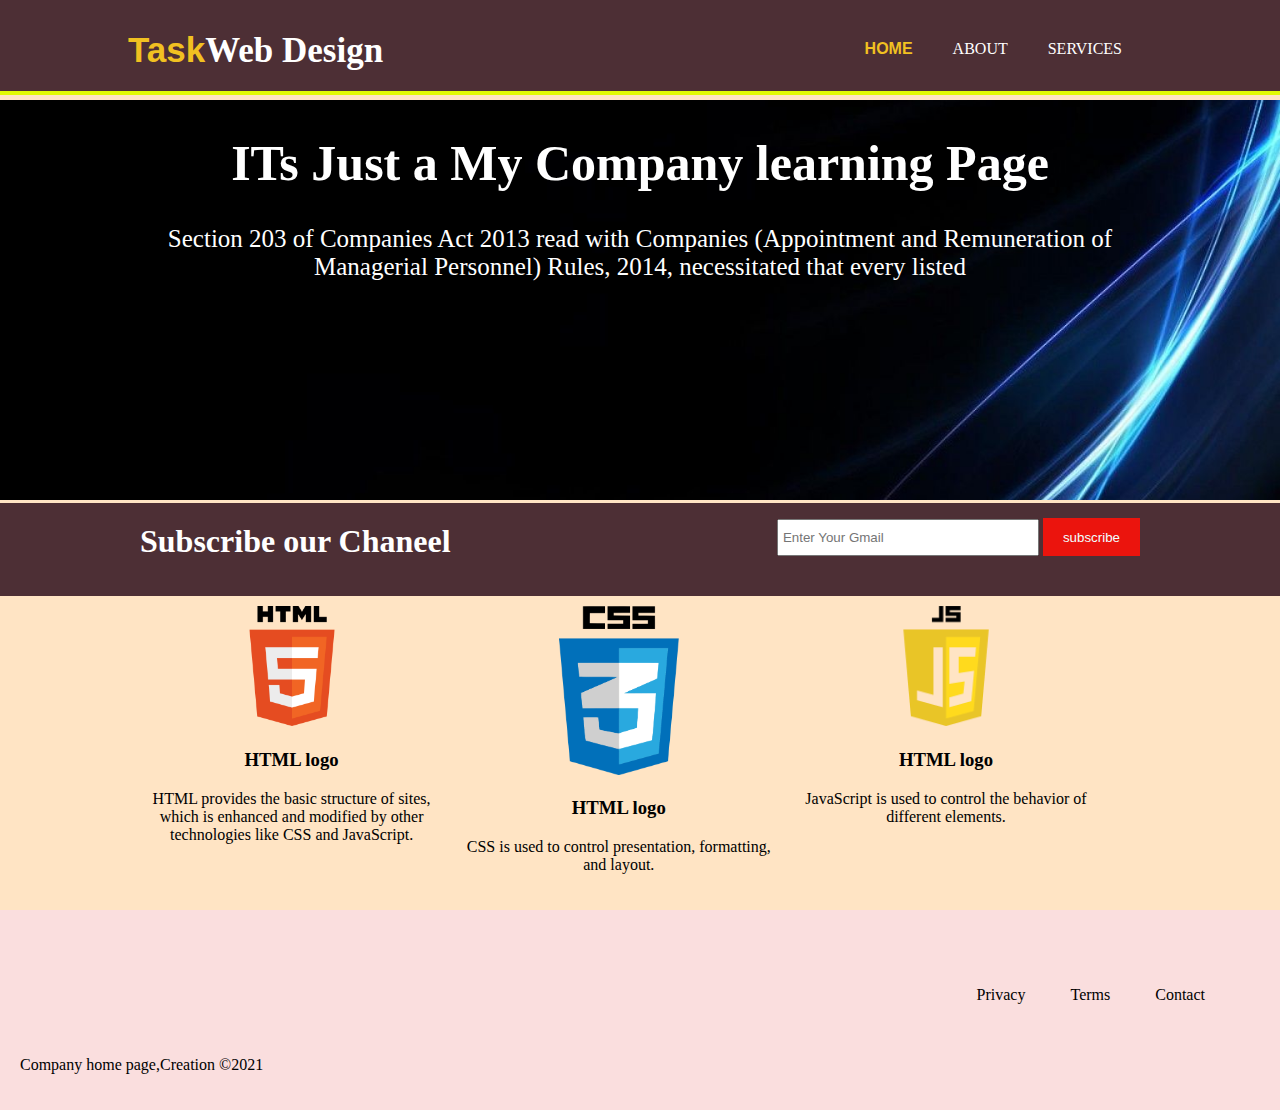
<file: index.html>
<!DOCTYPE html>
<html lang="en">
<head>
    <meta charset="UTF-8">
    <meta http-equiv="X-UA-Compatible" content="IE=edge">
    <meta name="viewport" content="width=device-width, initial-scale=1.0">
    <title>Task Tw0</title>
    <link rel="stylesheet" href="style.css">
</head>
<body>
    <!--Header + Nav-->
    <header>
        <div class="container">
                   
            <div id="brand">
            <h1><span class="high">Task</span>Web Design</h1> 
        </div>
        <nav id="navbar">
            <ul>
                <li class="home"> <a href="./index.html">Home</a></li>
                <li class="about"> <a href="./about.html">About</a></li>
                <li class="service"> <a href="./services.html">Services</a></li>
            </ul>
        </nav>
    </div>
    </header>
    <!--section-->
    <section id="showcase">
        <div class="container">
          
            <h1>ITs Just a My Company learning Page</h1>
            <p>Section 203 of Companies Act 2013 read with Companies (Appointment and Remuneration of Managerial Personnel) Rules, 2014, necessitated that every listed</p>
        </div>
    </section>
    <section id="newsletter">
        <div class="container">
            
        <h1>Subscribe our Chaneel</h1>
        <form >
        <input type="email" placeholder="Enter Your Gmail">
        <button type="submit" class="button_1">subscribe</button>  
    </form>
    </div>
    </section>


   
   
    <!--article-->

    
    <section id="boxes">
        <div class="container">
            <div class="box">
                <img src="./img/html logo.png" alt="HTML">
                <h3>HTML logo</h3>
                <p>HTML provides the basic structure of sites, which is enhanced and modified by other technologies like CSS and JavaScript.</p>
            </div>
            <div class="box">
                <img src="./img/csslogo.png" alt="CSS">
                <h3>HTML logo</h3>
                <p>CSS is used to control presentation, formatting, and layout.
                </p>
            </div>
            <div class="box">
                <img src="./img/jslogo.png" alt="JAVA JavaScript">
                <h3>HTML logo</h3>
                <p>JavaScript is used to control the behavior of different elements.
                </p>
            </div>  
        </div>
    </section>
    <footer>
        <footer>
            <ul>
              <li><a href="#">Privacy</a></li>
              <li><a href="#">Terms</a></li>
              <li><a href="#">Contact</a></li>
            </ul>
          </footer>
        <p> Company home page,Creation &copy;2021</p>
    </footer>
</body>
</html>
</file>
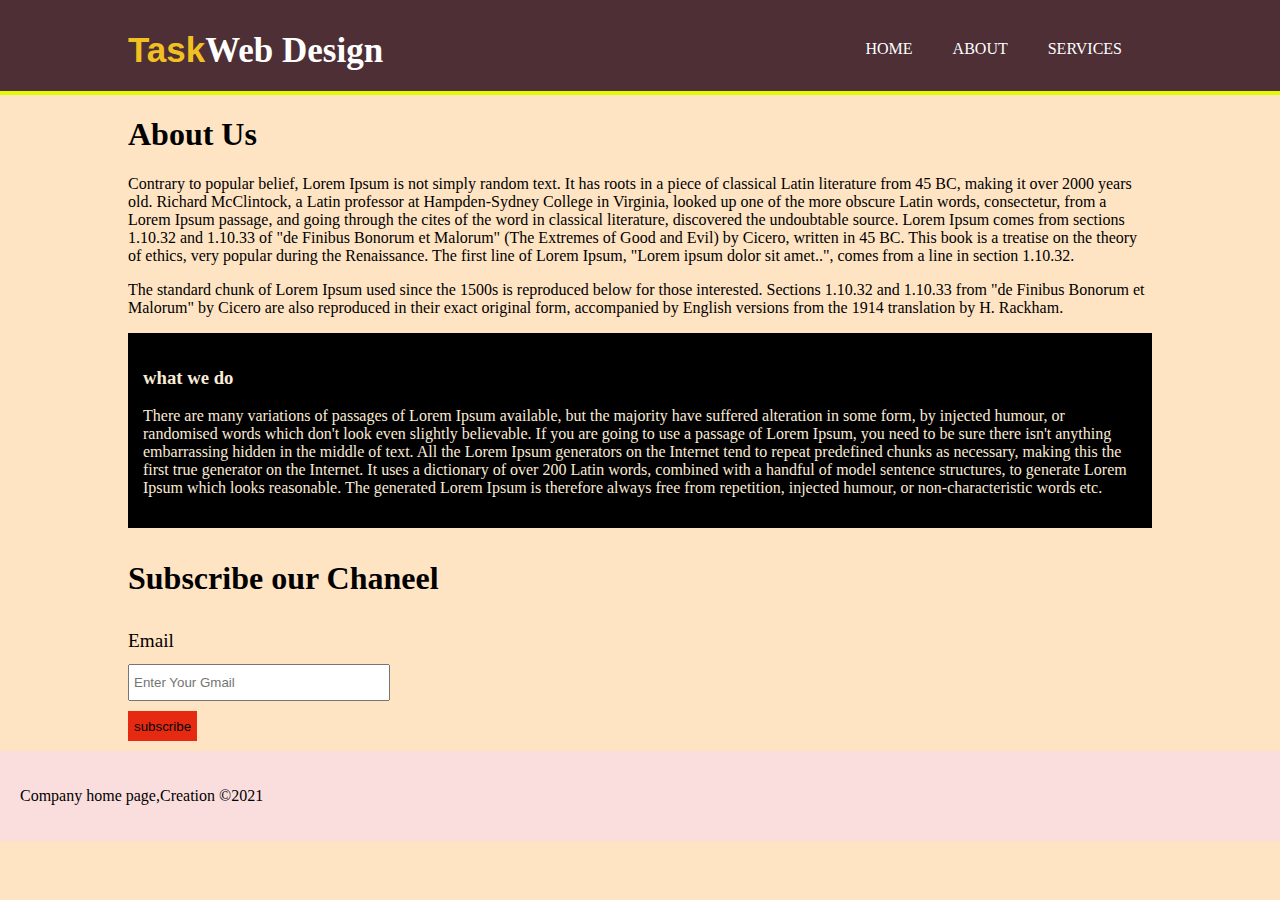
<file: about.html>
<!DOCTYPE html>
<html lang="en">
<head>
    <meta charset="UTF-8">
    <meta http-equiv="X-UA-Compatible" content="IE=edge">
    <meta name="viewport" content="width=device-width, initial-scale=1.0">
    <title>Task/about</title>
    <link rel="stylesheet" href="style.css">
</head>
<body>
    <!--Header + Nav-->
    <header>
        <div class="container">
            <div id="brand">
                <h1><span class="high">Task</span>Web Design</h1> 
        </div>
        <nav id="navbar">
            <ul>
                <li > <a href="./index.html">Home</a></li>
                <li class="current"> <a href="./about.html">About</a></li>
                <li> <a href="./services.html">Services</a></li>
            </ul>
        </nav>
    </div>
    </header>

    


    <section id="main">
        <div class="container">
         <article id="main-col">
            <h1 class="page-title">About Us</h1>
            <p>Contrary to popular belief, Lorem Ipsum is not simply random text. It has roots in a piece of classical Latin literature from 45 BC, making it over 2000 years old. Richard McClintock, a Latin professor at Hampden-Sydney College in Virginia, looked up one of the more obscure Latin words, consectetur, from a Lorem Ipsum passage, and going through the cites of the word in classical literature, discovered the undoubtable source. Lorem Ipsum comes from sections 1.10.32 and 1.10.33 of "de Finibus Bonorum et Malorum" (The Extremes of Good and Evil) by Cicero, written in 45 BC. This book is a treatise on the theory of ethics, very popular during the Renaissance. The first line of Lorem Ipsum, "Lorem ipsum dolor sit amet..", comes from a line in section 1.10.32.</p>
            
            <p>The standard chunk of Lorem Ipsum used since the 1500s is reproduced below for those interested. Sections 1.10.32 and 1.10.33 from "de Finibus Bonorum et Malorum" by Cicero are also reproduced in their exact original form, accompanied by English versions from the 1914 translation by H. Rackham.</p>
     
        </article>

         <aside id="sidebar">
             <div class="dark">
             <h3>what we do</h3>
         
        <p>There are many variations of passages of Lorem Ipsum available, but the majority have suffered alteration in some form, by injected humour, or randomised words which don't look even slightly believable. If you are going to use a passage of Lorem Ipsum, you need to be sure there isn't anything embarrassing hidden in the middle of text. All the Lorem Ipsum generators on the Internet tend to repeat predefined chunks as necessary, making this the first true generator on the Internet. It uses a dictionary of over 200 Latin words, combined with a handful of model sentence structures, to generate Lorem Ipsum which looks reasonable. The generated Lorem Ipsum is therefore always free from repetition, injected humour, or non-characteristic words etc.</p>
    </div>
</aside>
        </div>
    </section>
   
    <!--article-->
    <section id="boxes">
        <div class="container">
           
        </div>
    </section>
    <!--section-->
    <section id="newsletterle">
        <div class="container">
        <h1>Subscribe our Chaneel</h1>
        <form class="form2">
            <label style="font-size: larger;">Email</label>
        <input type="email" placeholder="Enter Your Gmail">
        <button type="submit" class="button_4">subscribe</button>  
    </form>
    </div>
    </section>
    <footer>
        <p> Company home page,Creation &copy;2021</p>
    </footer>
</body>
</html>
</file>
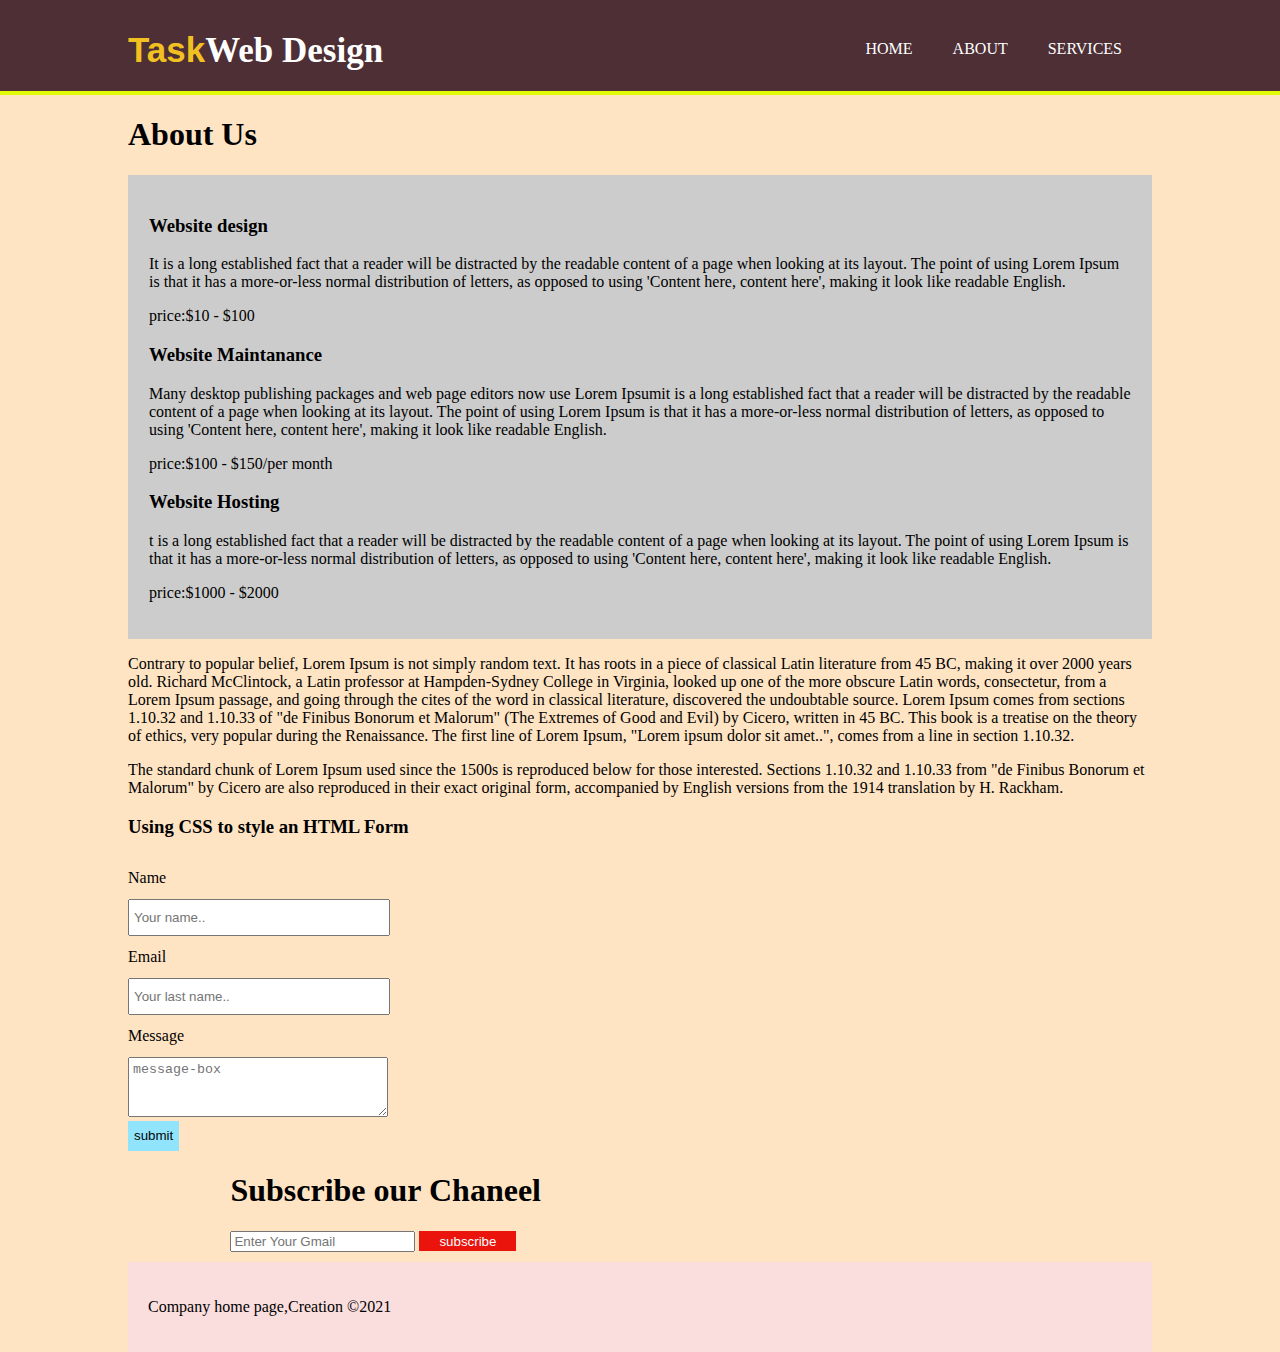
<file: services.html>
<!DOCTYPE html>
<html lang="en">
<head>
    <meta charset="UTF-8">
    <meta http-equiv="X-UA-Compatible" content="IE=edge">
    <meta name="viewport" content="width=device-width, initial-scale=1.0">
    <title>Task\services</title>
    <link rel="stylesheet" href="style.css">
</head>
<body>
    <!--Header + Nav-->
    <header>
        <div class="container">
            <div id="brand">
                <h1><span class="high">Task</span>Web Design</h1> 
        </div>
        <nav id="navbar">
            <ul>
                <li > <a href="./index.html">Home</a></li>
                <li > <a href="./about.html">About</a></li>
                <li class="current"> <a href="./services.html">Services</a></li>
            </ul>
        </nav>
    </div>
    </header>

    


    <section id="main">
        <div class="container">
         <article id="main-col">
            <h1 class="page-title">About Us</h1>
            <ul id="services">
                <li>
                <h3>Website design</h3>
                <p>It is a long established fact that a reader will be distracted by the readable content of a page when looking at its layout. The point of using Lorem Ipsum is that it has a more-or-less normal distribution of letters, as opposed to using 'Content here, content here', making it look like readable English.</p>
                <p>price:$10 - $100</p>
                </li>
                <li>
                    <h3>Website Maintanance</h3>
                    <p>Many desktop publishing packages and web page editors now use Lorem Ipsumit is a long established fact that a reader will be distracted by the readable content of a page when looking at its layout. The point of using Lorem Ipsum is that it has a more-or-less normal distribution of letters, as opposed to using 'Content here, content here', making it look like readable English.</p>
                    <p>price:$100 - $150/per month</p>
                    </li>
                    <li>
                        <h3>Website Hosting</h3>
                        <p>t is a long established fact that a reader will be distracted by the readable content of a page when looking at its layout. The point of using Lorem Ipsum is that it has a more-or-less normal distribution of letters, as opposed to using 'Content here, content here', making it look like readable English.</p>
                        <p>price:$1000 - $2000</p>
                        </li>
                
            </ul>
            <p>Contrary to popular belief, Lorem Ipsum is not simply random text. It has roots in a piece of classical Latin literature from 45 BC, making it over 2000 years old. Richard McClintock, a Latin professor at Hampden-Sydney College in Virginia, looked up one of the more obscure Latin words, consectetur, from a Lorem Ipsum passage, and going through the cites of the word in classical literature, discovered the undoubtable source. Lorem Ipsum comes from sections 1.10.32 and 1.10.33 of "de Finibus Bonorum et Malorum" (The Extremes of Good and Evil) by Cicero, written in 45 BC. This book is a treatise on the theory of ethics, very popular during the Renaissance. The first line of Lorem Ipsum, "Lorem ipsum dolor sit amet..", comes from a line in section 1.10.32.</p>
            
            <p>The standard chunk of Lorem Ipsum used since the 1500s is reproduced below for those interested. Sections 1.10.32 and 1.10.33 from "de Finibus Bonorum et Malorum" by Cicero are also reproduced in their exact original form, accompanied by English versions from the 1914 translation by H. Rackham.</p>
     
        </article>

        <h3>Using CSS to style an HTML Form</h3>

<div class="form">
  <form >
    <label for="fname">Name</label>
    <input type="text" id="fname" name="firstname" placeholder="Your name..">

    <label >Email</label>
    <input type="email" id="lname" name="lastname" placeholder="Your last name..">
     
    <label >Message</label>
    <textarea placeholder="message-box"></textarea>
    
  
    <button type="submit" class="button_3">submit</button>
  </form>
</div>
    <!--article-->
    <section id="boxes">
        <div class="container">
           
        </div>
    </section>
    <!--section-->
    <section id="newslettert.0">
        <div class="container">
        <h1>Subscribe our Chaneel</h1>
        <form >
        <input type="email" placeholder="Enter Your Gmail">
        <button type="submit" class="button_2">subscribe</button>  
    </form>
    </div>
    </section>
    <footer>
        <p> Company home page,Creation &copy;2021</p>
    </footer>
</body>
</html>
</file>
<file: style.css>
body{
 
  font-family: 15px Arial, Helvetica, sans-serif ;
  padding: 0%;
  margin: 0%;
  background-color: bisque;
}
.container{
  width: 80%;
  margin: auto;
  overflow: hidden;
}



/*header*/



header ul{
  margin: 0%;
  padding: 0%;
  
}
header {
  background-color: #4d2f35;
  color: white;
  padding-top: 30px;
  padding-bottom: 20px;
  min-height: 40px;
  border-bottom: 4px rgb(225, 250, 5) solid;

}
header a{
  color: white;
  text-decoration: none;
  text-transform: uppercase;
  font-size: 16px;
}
header li{
  float: left;
  display: inline;
  padding: 0 20px 0 20px;
}
header .high,header .home a{
  color: rgb(241, 193, 33);
  font-weight: bold;
  font-family: Impact, Haettenschweiler, 'Arial Narrow Bold', sans-serif;
}
header #brand{
  float: left;
  font-size: 12px;
}
header #brand h1{
  margin: 0%;
  font-size: 35px;
}
header #navbar{
  float: right;
  margin:10px;
}
header a.hover{
  color: yellow;
  font-weight: bold;
}



/*showcase*/



#showcase{
  min-height: 400px;
  width: 100%;
  background: url(./img/bad.jpg) no-repeat center center fixed;
  background-size: cover;
  text-align: center;
  color:white;
}

#showcase{
  margin-top: 5px;
  font-size: 25px;
  margin-bottom: 3px;
}




/*newsletter*/




#newsletter{
  padding: 15px;
  color: white;
  background-color: #4d2f35;
}
#newsletter h1{
  float: left;
  margin-top: 5px;
}
#newsletter form{
  float: right;
}
#newsletter input[type="email"]{
  padding: 4px;
  height: 25px;
  width: 250px;
}
.button_1{
  height: 38px;
  background-color: rgb(235, 20, 13);
  border: 0px;
  padding-left: 20px;
  padding-right: 20px;
  color: azure;

}
.button_2{
  height: 20px;
  background-color: rgb(235, 20, 13);
  border: 0px;
  padding-left: 20px;
  padding-right: 20px;
  color: azure;

}


/*about*/

#newslettertle{
  margin-left: 0px;
}

/*boex*/
#boxes .box{
  float: left;
  text-align: center;
  width: 30%;
  padding: 10px;

}
#boxes .box img{
  width: 120px;
}

/*sidebar*/
aside #sidebar{
  float: right;
  width: 30px;
  padding-top: 10px;
}


/*artical*/
article #main-col{
  float: right;
  width: 65px;

}
.dark{
  padding: 15px;
  background-color: black;
  color: antiquewhite;
  margin-top: 10px;
  margin-bottom: 10px;
}
aside#sidebar .quote input aside#sidebar .quote textarea{
  width: 90%;
  padding: 5px;
}

.form2 input[type="email"]{
  padding: 4px;
  height: 25px;
  width: 250px;

}
.button_4{
  height: 30px;
  background-color: rgb(230, 42, 18);
  border: 0px;
  color: rgb(2, 7, 7);
  display: flex;
  align-items: center;
  margin-top: 10px;
  
}
 
/*services*/



ul#services{
  list-style: none;
  padding: 20px;
  border: #cccccc solid 1px;
  margin-bottom: 5px;
  background: #cccccc;
}
.form input[type="email"]{
  padding: 4px;
  height: 25px;
  width: 250px;
}

.form input[type=text], select, textarea {
  padding: 4px;
  height: 25px;
  width: 250px;
}
.form textarea{
  padding: 4px;
  height: 50px;
  width: 250px;

}
.button_3{
  height: 30px;
  background-color: rgb(146, 228, 253);
  border: 0px;
  color: rgb(2, 7, 7);
  display: flex;
  align-items: center;
  size: 30px;
}
label {
  padding: 12px 12px 12px 0;
  display: flex;
}




/*Footer*/




footer {
  margin-top: 10px;
  background-color: #fadede;
  padding: 20px;
}

footer > ul {
  display: flex;
  justify-content: flex-end;
  list-style: none;
}

footer > ul > li {
  padding: 0 10px;
  margin-right: 25px;
  margin-top: 10px;

}
footer > ul > li a{
  text-decoration: none;
  color: black;
  
}
footer p{
text-align: left;


}
@media(max-width:700px){
  header #branding,
  header nav,
  header nav li
  #newsletter h1,
  #newsletter form
  #boxes .box,
  article#main-col,
  aside#sidebar
  {
    float: none;
    text-align: center;
    width: 100%;
  }
  header{
    padding-bottom: 20px;
  }
}
</file>
